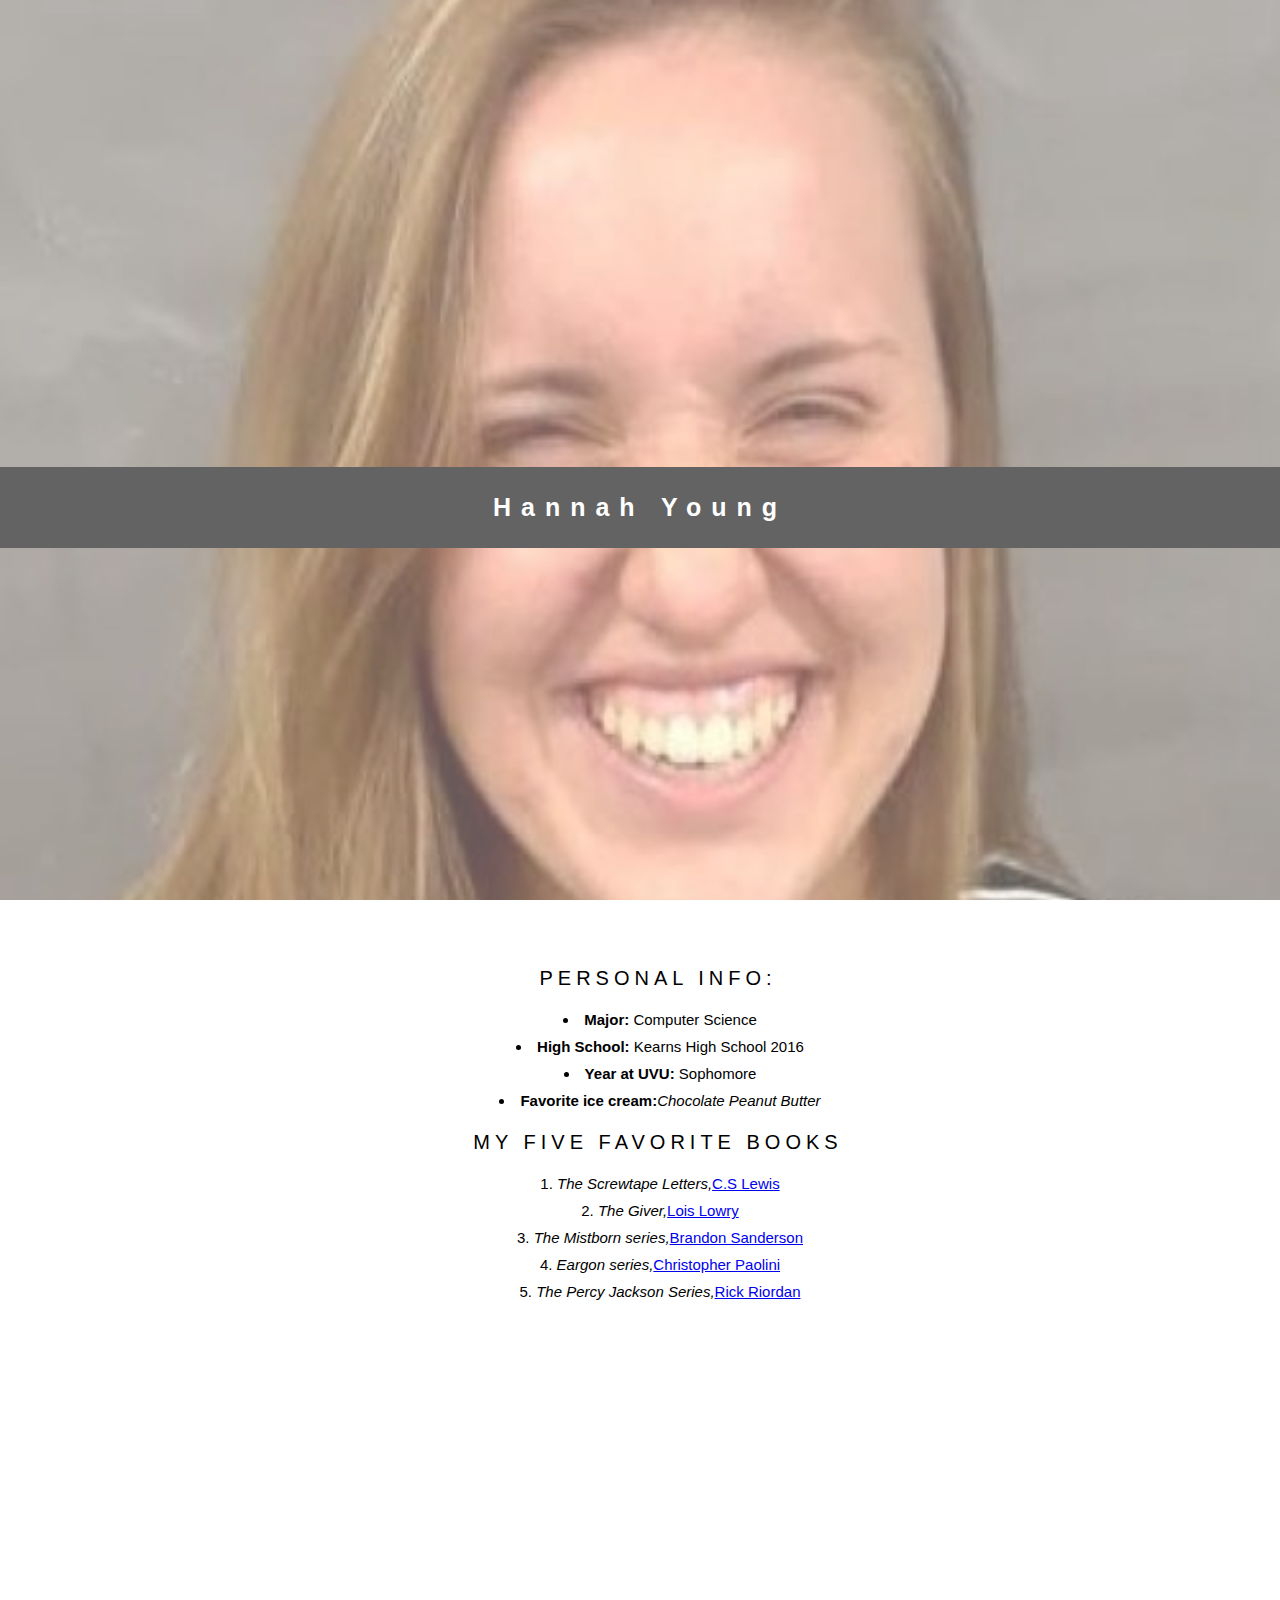
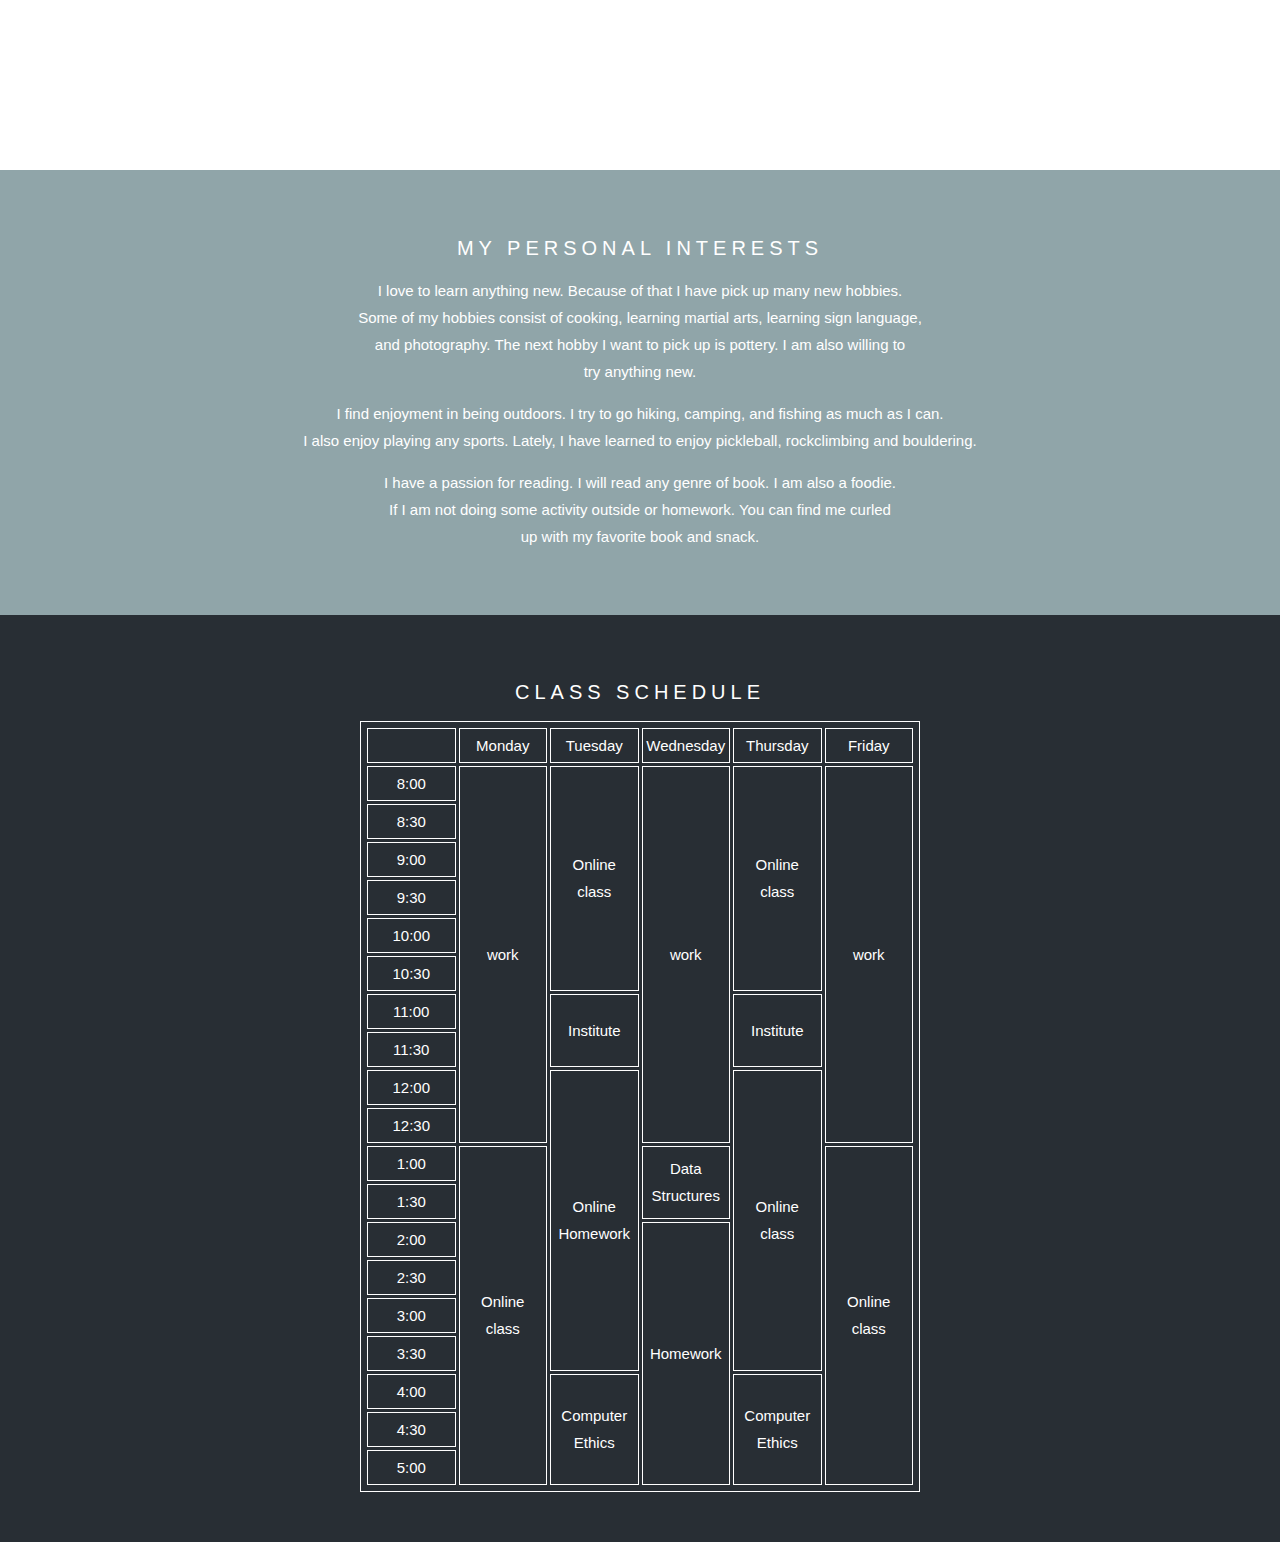
<file: index.html>
<!DOCTYPE html>
<html lang="en">
   <head>
      <meta charset="UTF-8">
      <title>About Hannah</title>
      <link href="style.css" rel="stylesheet">
   </head>
   <body>
      <div class="firstimg">
         <div class ="caption">
            <h1 class= "border">Hannah Young</h1>
            <!--<img src="Portrait.jpg" alt ="Picture of me">-->
         </div>
      </div>

      <div class = "secondsection">
         <h2 class="secondsech">Personal Info:</h2>
         <p>
            <ul>
               <li><b>Major:</b> Computer Science</li>
               <li><b>High School:</b> Kearns High School 2016</li>
               <li><b>Year at UVU:</b> Sophomore</li>
               <li><b>Favorite ice cream:</b><em>Chocolate Peanut Butter</em></il></li>
            </ul>
         </p>
         <h2 class="secondsech">My five favorite books</h2>
         <p>
            <ol>
               <li><i>The Screwtape Letters,</i><a href="https://www.cslewis.com/us/">C.S Lewis</a></li>
               <li><i>The Giver,</i><a href="http://loislowry.com/">Lois Lowry</a></li>
               <li><i>The Mistborn series,</i><a href="https://www.brandonsanderson.com/">Brandon Sanderson</a></li>
               <li><i>Eargon series,</i><a href="https://www.paolini.net/">Christopher Paolini</a></li>
               <li><i>The Percy Jackson Series,</i><a href="https://rickriordan.com/">Rick Riordan</a></li>
            </ol>
         </p>
      </div>

      <div class ="secondimg">
         <div class="poem">
            <h2>My Hakiu</h2>
            <p>A poem to my homework: <br>
               <i>Homework is my life<br>
                  The bane of my existence<br>
                  Someday I'll be free<br>
               </i>
            </p>
         </div>
      </div>

      <div class="thirdsection">
         <h2>My personal interests</h2>
         <p>
            I love to learn anything new. Because of that I have pick up many new hobbies.<br>
            Some of my hobbies consist of cooking, learning martial arts, learning sign language,<br>
            and photography. The next hobby I want to pick up is pottery. I am also willing to <br>
            try anything new.
         </p>
         <p>
            I find enjoyment in being outdoors. I try to go hiking, camping, and fishing as much as I can. <br>
            I also enjoy playing any sports. Lately, I have learned to enjoy pickleball, rockclimbing and bouldering. 
         </p>
         <p>
            I have a passion for reading. I will read any genre of book. I am also a foodie. <br>
            If I am not doing some activity outside or homework. You can find me curled <br>
            up with my favorite book and snack.
         </p>
      </div>
      <div class="fourthsection">
         <h2>Class schedule</h2>
         <table>
            <th>
               <td>Monday</td>
               <td>Tuesday</td>
               <td>Wednesday</td>
               <td>Thursday</td>
               <td>Friday</td>
            </th>
            <tr>
               <td>8:00</td>
               <td rowspan="10">work</td>
               <td rowspan="6">Online class</td>
               <td rowspan="10">work</td>
               <td rowspan="6">Online class</td>
               <td rowspan="10">work</td>
            </tr>
            <tr>
               <td>8:30</td>
            </tr>
            <tr>
               <td>9:00</td>
            </tr>
            <tr>
               <td>9:30</td>
            </tr>
            <tr>
               <td>10:00</td>
            </tr>
            <tr>
               <td>10:30</td>
            </tr>
            <tr>
               <td>11:00</td>
               <td rowspan="2">Institute</td>
               <td rowspan="2">Institute</td>
            </tr>
            <tr>
               <td>11:30</td>
            </tr>
            <tr>
               <td>12:00</td>
               <td rowspan="8">Online Homework</td>
               <td rowspan="8">Online class</td>
            </tr>
            <tr>
               <td>12:30</td>
            </tr>
            <tr>
               <td>1:00</td>
               <td rowspan="9">Online class</td>
               <td rowspan="2">Data Structures</td>
               <td rowspan="9">Online class</td> 
            </tr>
            <tr>
               <td>1:30</td>
            </tr>
            <tr>
               <td>2:00</td>
               <td rowspan="7">Homework</td>
            </tr>
            <tr>
               <td>2:30</td>
            </tr>
            <tr>
               <td>3:00</td>
            </tr>
            <tr>
               <td>3:30</td>
            </tr>
            <tr>
               <td>4:00</td>
               <td rowspan="3">Computer Ethics</td>
               <td rowspan="3">Computer Ethics</td>          
            </tr>
            <tr>
               <td>4:30</td>
            </tr>
            <tr>
               <td>5:00</td>
            </tr>
         </table>
      </div>
   </body>
</html>
</file>
<file: style.css>
body, html {
    height: 100%;
    margin: 0;
    font: 400 15px/1.8 sans-serif;
    color: #777;
  }

table, th, td {
  table-layout:fixed;
  color:white;
  border: 1px solid white;
  border-spacing: 3px;
  padding: 3px;
  text-align: center;
  width: 50%;
  margin-left: auto;
  margin-right: auto;
  
}

.firstimg, .secondimg{
  position: relative;
  opacity: 0.65;
  background-attachment: fixed;
  background-position: center;
  background-repeat: no-repeat;
  background-size: cover;

}
.firstimg {
  background-image: url("Portrait.jpg");
  min-height: 100%;
}

.secondimg {
  background-image: url("Plant.jpg");
  min-height: 400px;
}

ol,li{
  text-align:center;
  list-style-position: inside;
}

p{
  text-align: center;
  color:white;
}

.caption{
  position: absolute;
  left: 0;
  top: 50%;
  width: 100%;
  text-align: left;
  color: #000;
}

.caption h1.border {
  text-align: center;
  background-color: #111;
  color: #fff;
  padding: 18px;
  font-size: 25px;
  letter-spacing: 10px;
}

h2{
  text-align: center;
  letter-spacing: 5px;
  text-transform: uppercase;
  font: 20px "Lato", sans-serif;
  color: #fff;
}

.poem{
  padding-top: 40px;
  text-align: center;
  background-color:transparent;
  font-size:25px;
  color: #f7f7f7;
}
.secondsech{
  color:black;
  text-align: center;
  padding-left: 36px;
}
.secondsection{
  color: black;
  background-color:white;
  text-align:center;
  padding:50px 80px;
}

.thirdsection{
  position:relative;
  color:#ddd;
  background-color:#90A5A9;
  text-align:center;
  padding:50px 80px;
  text-align: justify;
}
.fourthsection{
  position:relative;
  color:#111;
  background-color:#282E34;
  text-align:center;
  padding:50px 80px;
  text-align: justify;
}
</file>
